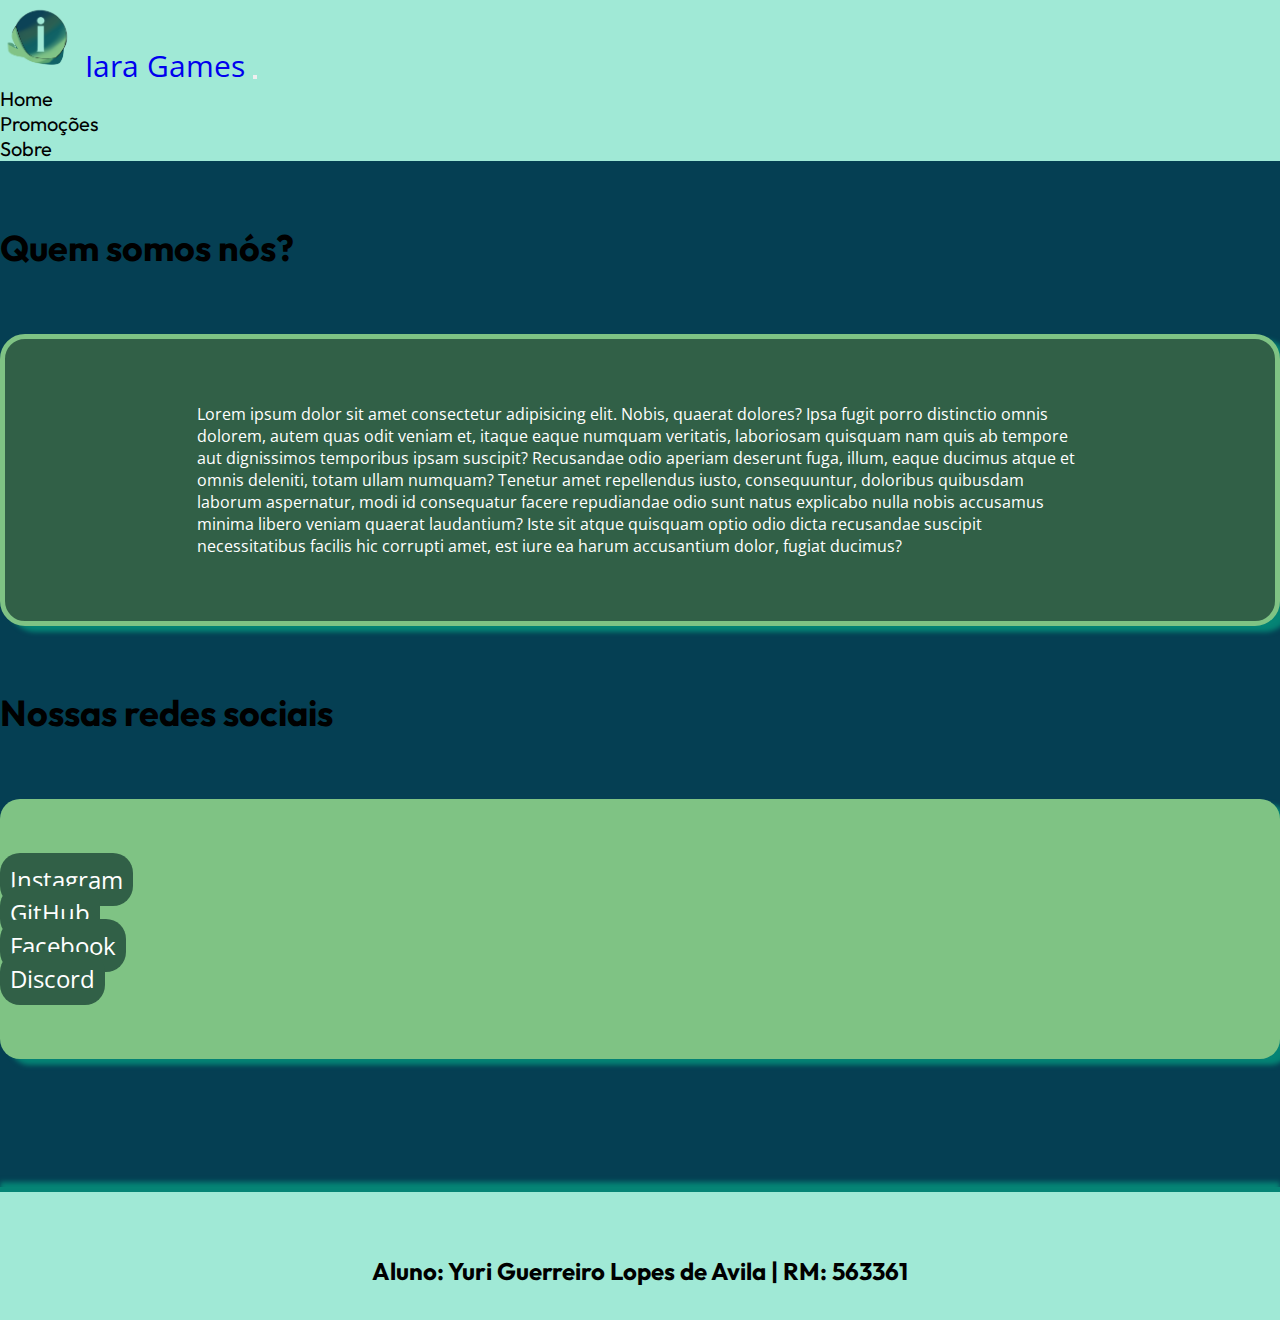
<file: assets/pages/sobre.html>
<!DOCTYPE html>
<html lang="pt-BR">

<head>
    <meta charset="UTF-8">
    <meta name="viewport" content="width=device-width, initial-scale=1.0">
    <title>Iara Games - Sobre</title>

    <!-- link com o google fonts -->
    <link rel="preconnect" href="https://fonts.googleapis.com">
    <link rel="preconnect" href="https://fonts.gstatic.com" crossorigin>
    <link
        href="https://fonts.googleapis.com/css2?family=Open+Sans:ital,wght@0,300..800;1,300..800&family=Outfit:wght@100..900&display=swap"
        rel="stylesheet">
    <!-- fim link com o google fonts -->

    <!-- link com o flaticons -->
    <link rel='stylesheet'
        href='https://cdn-uicons.flaticon.com/2.6.0/uicons-solid-rounded/css/uicons-solid-rounded.css'>
    <link rel='stylesheet'
        href='https://cdn-uicons.flaticon.com/2.6.0/uicons-regular-rounded/css/uicons-regular-rounded.css'>
    <link rel='stylesheet' href='https://cdn-uicons.flaticon.com/2.6.0/uicons-brands/css/uicons-brands.css'>
    <!-- fim link com o flaticons -->

    <!-- link com o bootstrap -->
    <link href="https://cdn.jsdelivr.net/npm/bootstrap@5.3.6/dist/css/bootstrap.min.css" rel="stylesheet"
        integrity="sha384-4Q6Gf2aSP4eDXB8Miphtr37CMZZQ5oXLH2yaXMJ2w8e2ZtHTl7GptT4jmndRuHDT" crossorigin="anonymous">
    <!-- fim link com o bootstrap -->

    <!-- link com o meu css -->
    <link rel="stylesheet" href="../css/style.css">
    <!-- fimlink com o meu css -->

</head>

<body>
    <!-- cabeçalho -->
    <header>
        <nav class="navbar sticky-top navbar-expand-lg nav-cor">
            <div class="container-fluid">
                <a class="navbar-brand logo-txt" href="../../index.html">
                    <img src="../images/logos-e-banners/logotipo-mini.webp" alt="logotipo do site"
                        class="d-inline-block align-text-center logo">
                    Iara Games
                </a>
                <button class="navbar-toggler" type="button" data-bs-toggle="collapse"
                    data-bs-target="#navbarSupportedContent" aria-controls="navbarSupportedContent"
                    aria-expanded="false" aria-label="Toggle navigation">
                    <span class="navbar-toggler-icon"></span>
                </button>
                <div class="collapse navbar-collapse" id="navbarSupportedContent">
                    <ul class="links-nav navbar-nav me-auto mx-auto d-inline-flex gap-5 mb-2 mb-lg-0">
                        <li class="nav-item px-4">
                            <a class="nav-link" aria-current="page" href="../../index.html">Home</a>
                        </li>
                        <li class="nav-item px-4">
                            <a class="nav-link" href="#promocoes">Promoções</a>
                        </li>
                        <li class="nav-item px-4">
                            <a class="nav-link " href="#">Sobre</a>
                        </li>
                    </ul>
                </div>
            </div>
        </nav>
    </header>
    <!-- fim cabeçalho -->

    <main>
        <section class="container">
            <div class="container d-flex justify-content-center text-center my-5 text-light">
                <h2 class="sobre-titulo">Quem somos nós?</h2>
            </div>

            <article class="sobre-texto">
                <p>Lorem ipsum dolor sit amet consectetur adipisicing elit. Nobis, quaerat dolores? Ipsa fugit porro distinctio omnis dolorem, autem quas odit veniam et, itaque eaque numquam veritatis, laboriosam quisquam nam quis ab tempore aut dignissimos temporibus ipsam suscipit? Recusandae odio aperiam deserunt fuga, illum, eaque ducimus atque et omnis deleniti, totam ullam numquam? Tenetur amet repellendus iusto, consequuntur, doloribus quibusdam laborum aspernatur, modi id consequatur facere repudiandae odio sunt natus explicabo nulla nobis accusamus minima libero veniam quaerat laudantium? Iste sit atque quisquam optio odio dicta recusandae suscipit necessitatibus facilis hic corrupti amet, est iure ea harum accusantium dolor, fugiat ducimus?</p>
            </article>

            <section>
                <div class="d-flex justify-content-center text-center my-5 text-light">
                    <h2 class="sobre-titulo">Nossas redes sociais</h2>
                </div>
                <div class="container-fluid redes">
                    <ul class="row d-flex text-center">
                        <li class="col-6 col-lg-3 my-4"><a href=""><i class="fi fi-brands-instagram"></i>Instagram</i></a>
                        </li>
                        <li class="col-6 col-lg-3 my-4"><a href=""><i class="fi fi-brands-github"></i>GitHub</a></li>
                        <li class="col-6 col-lg-3 my-4"><a href=""><i class="fi fi-brands-facebook"></i>Facebook</a></li>
                        <li class="col-6 col-lg-3 my-4"><a href=""><i class="fi fi-brands-discord"></i>Discord</a></li>
                    </ul>
                </div>
            </section>
        </section>
    </main>

    <footer class="rodape">
        <h2>Aluno: Yuri Guerreiro Lopes de Avila | RM: 563361</h2>
    </footer>
    
    <script src="https://cdn.jsdelivr.net/npm/bootstrap@5.3.6/dist/js/bootstrap.bundle.min.js"
        integrity="sha384-j1CDi7MgGQ12Z7Qab0qlWQ/Qqz24Gc6BM0thvEMVjHnfYGF0rmFCozFSxQBxwHKO" crossorigin="anonymous">
        </script>
</body>

</html>
</file>
<file: assets/css/style.css>
* {
    margin: 0;
    padding: 0;
    text-decoration: none;
    box-sizing: border-box;
    font-family: "Open Sans", sans-serif;
}

:root {
    /* variaveis */
    --cor-principal: #053f53;
    --cor-secundaria: #316047;
    --cor-terciaria: #7fc384;
    --cor-sombra: #058475;
    --cor-contraste: #a0e9d6;
    --fonte-titulo: "Outfit", sans-serif;
}

html {
    font-size: 62.5%;
}

body {
    font-size: 1.6rem;
    background-color: var(--cor-principal);
    overflow-x: hidden;
}

.navbar button {
    font-size: 3rem;
}

.navbar button:hover {
    background-color: var(--cor-sombra);
}

.links-nav a {
    font-size: 2.0rem;
    border-radius: 20px;
    width: 15rem;
    text-align: center;
    font-family: var(--fonte-titulo);
    color: #000;
}


.links-nav a:hover {
    background-color: var(--cor-sombra);
    color: #fff;
    border-radius: 20px;
}


.nav-cor {
    background-color: var(--cor-contraste);
}

.logo {
    width: 6vw;
}

@media (max-width: 768px) {
    .logo {
        width: 15vw;
    }
}

.logo-txt {
    font-size: 3.0rem;
}

.banner {
    width: 100%;
    height: 70vh;
    background-image: url(../images/logos-e-banners/banner-iara-games.webp);
    background-repeat: no-repeat;
    background-size: auto;
    background-position: 40% 50%;
    overflow: hidden;
}

.extra-texto {
    max-height: 0;
    overflow: hidden;
    transition: max-height 0.5s ease;
}

.extra-texto.expandido {
    max-height: 500px;
}

.banner-conteudo {
    width: 100%;
    margin: 0;
    position: relative;
    top: 30px;
}

.container-banner-text {
    min-width: 25%;
    max-width: 40%;
    height: 100%;
    text-wrap: wrap;
    text-overflow: ellipsis;
    padding: 1.5rem;
    background-color: rgba(49, 96, 71, 0.8);
    color: #fff;
    border-radius: 30px;
}

.container-banner-text a {
    min-width: 10vw;
    height: 3rem;
    font-size: 1.5rem;
    border: 2px solid var(--cor-contraste);
    border-radius: 25px;
    background-color: var(--cor-principal);
    color: #fff;
}

.container-banner-text a:hover {
    background-color: var(--cor-sombra);
    color: #fff;
    border: solid 2px var(--cor-contraste)
}

@media (max-width: 768px) {
    .container-banner-text {
        display: none;
    }
}


/* modal dos cards */

.modal {
    display: none;
    position: fixed;
    top: 0;
    left: 0;
    width: 100%;
    height: 100%;
    background-color: rgba(0, 0, 0, 0.6);
    justify-content: center;
    align-items: center;
    z-index: 1000;
}

#modal-titulo {
    font-size: 3rem;
}

.modal-content {
    background-color: var(--cor-secundaria) ;
    color: #fff;
    padding: 20px;
    border-radius: 10px;
    max-width: 400px;
    width: 90%;
    text-align: center;
    position: relative;
    max-height: 90vh;
    overflow-y: auto;
}

@media (min-width: 768px) {
    .modal-content {
        max-width: 700px;
        width: 80%;
    }
}

.carousel-inner {
    max-height: 300px;
}

.carousel-inner img {
    object-fit: contain;
    height: auto;
    width: 100;
    max-height: 300px;
    border-radius: 15px;
}


.btn-ir {
    padding: 10px 25px;
    background-color: var(--cor-principal);
    color: #fff;
    border: 1px solid var(--cor-contraste);
    text-decoration: none;
    border-radius: 15px;
}
.btn-ir:hover {
    background-color: var(--cor-contraste);
    color: #000;
    transition: 0.2s;
}

.fechar-modal {
    position: absolute;
    top: 10px;
    right: 15px;
    font-size: 24px;
    cursor: pointer;
}


/* modal dos cards */

.cards-container-title {
    color: #fff;
    font-family: var(--fonte-titulo);
    font-size: 2.4rem;
    text-align: center;
    padding: 10% 0;
    margin: 5% auto;
}

.row {
    max-width: 100%;
}

.cards-container {
    background-color: var(--cor-terciaria);
    padding: 10% 0;
}

.meu-card {
    background-color: var(--cor-secundaria);
    display: flex;
    flex-direction: column;
    justify-content: space-between;
    color: #fff;
    box-shadow: 8px 5px 5px var(--cor-sombra);
    max-width: 300px;
    height: 100%;
    border-radius: 25px;
    text-align: center;
}

@media (max-width: 1300px) {
    .meu-card {
        max-width: 85%;
    }
}

.card-img-container {
    max-height: 50%;
    position: relative;
}

.card-img-container img {
    border-radius: 30px;
    min-width: 100%;
    min-height: 40%;
    max-height: 40%;
    padding: 2rem 1rem;
}

.preco {
    position: absolute;
    bottom: 20px;
    right: 9px;
    background-color: rgba(160, 233, 214, 0.7);
    color: black;
    border: 1px solid var(--cor-principal);
    padding: 4px 20px;
    border-radius: 15px 0 15px 0;
    font-size: 1.8rem;
    font-weight: 600;
}

.card-desc-container {
    max-height: 50%;
}

.card-desc-container h3 {
    font-size: 3rem;
    font-family: var(--fonte-titulo);
    margin: 0 10%;
}

.card-desc-container p {
    font-size: 1.8rem;
    margin: 10%;
    text-align: left;
    text-overflow: clip;
}

.card-link {
    font-size: 3rem;
    padding: 1.3rem 2.6rem;
    background-color: var(--cor-principal);
    color: #fff;
    border: 2px solid var(--cor-contraste);
    border-radius: 25px;
    text-decoration: none;
}

.btn {
    margin-top: auto;
}

.card-link:hover {
    background-color: var(--cor-sombra);
    color: #000;
}

@media (max-width: 350px) {
    .card-link {
        font-size: 1.5rem;
    }
}

.cards-body {
    width: 100%;
}


.rodape {
    width: 100%;
    height: 10vh;
    text-align: center;
    padding: 5% 0;
    margin-top: 10%;
    color: #000;
    background-color: var(--cor-contraste);
    border-top: 5px solid var(--cor-sombra);
    box-shadow: 0 -5px 5px var(--cor-sombra);
}

.rodape h2 {
    font-family: var(--fonte-titulo);
}



/* página sobre */


ul {
    list-style: none;
}

.sobre-titulo {
    font-family: var(--fonte-titulo);
    font-size: 3.6rem;
    padding: 5% 0;
}

.sobre-texto {
    background-color: var(--cor-secundaria);
    color: #fff;
    padding: 5% 15%;
    border-radius: 25px;
    border: 5px solid var(--cor-terciaria);
    box-shadow: 10px 6px 5px var(--cor-sombra);
}

.redes {
    background-color: var(--cor-terciaria);
    box-shadow: 10px 6px 5px var(--cor-sombra);
    height: 10%;
    margin-bottom: 10%;
    padding: 5% 0;
    border-radius: 20px;
}

.redes a {
    background-color: var(--cor-secundaria);
    color: #fff;
    font-size: 2.4rem;
    width: 20%;
    padding: 10px 10px;
    height: 1.6rem;
    border-radius: 20px;
    text-decoration: none;
}

.redes a:hover {
    background-color: var(--cor-sombra);
}
</file>
